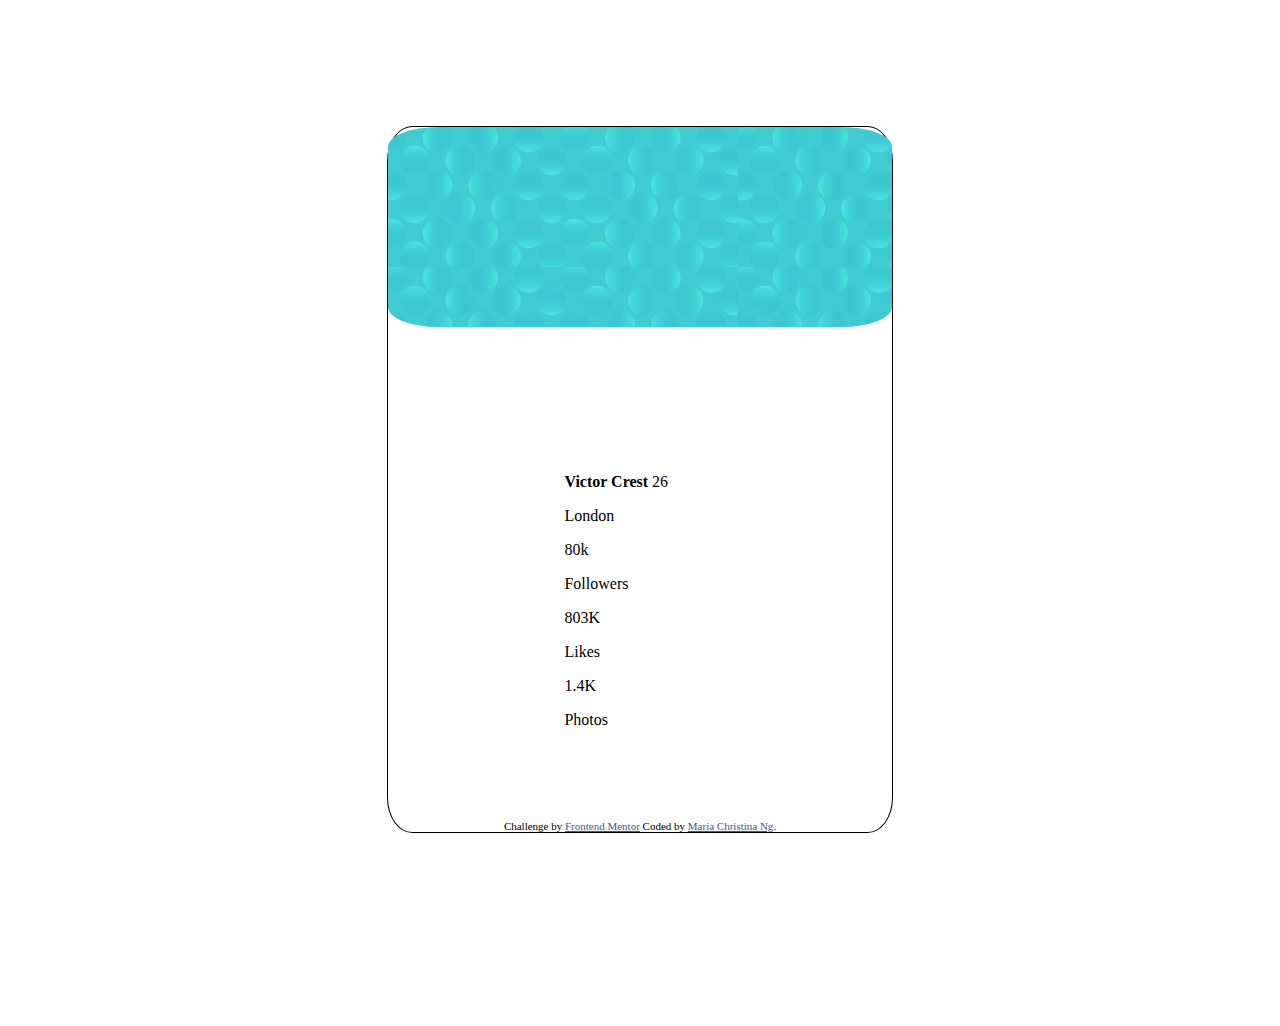
<file: Practices/profile-card-component-main/index.html>
<!DOCTYPE html>
<html lang="en">
<head>
  <meta charset="UTF-8">
  <meta name="viewport" content="width=device-width, initial-scale=1.0"> <!-- displays site properly based on user's device -->

  <link rel="icon" type="image/png" sizes="32x32" href="./images/favicon-32x32.png">
  <link rel="stylesheet" href="profile-style.css">
  
  <title>Frontend Mentor | Profile card component</title>

</head>
<body>
<div class="container">
   <div class="top-bg"></div>
      <div class="bottom-bg"></div>  
         <div class="card-bg"></div>
            <div class="profile-pic"></div>
      <div class="info">
         <div class="name">
		    <p><b>Victor Crest</b> 26</p> 
	     </div>
		    <div class="place">
               <p>London</p>
			</div>
			   <div class="followers">
                  <p>80k</p>
                  <p>Followers</p>
			   </div>
			<div class="likes">
               <p>803K</p>
               <p>Likes</p>
	        </div>
	     <div class="photos">
            <p>1.4K</p>
            <p>Photos</p>
	     </div>
      </div>
   <div class="attribution">
         Challenge by <a href="https://www.frontendmentor.io?ref=challenge" 
	     target="_blank">Frontend Mentor</a>
         Coded by <a href="#">Maria Christina Ng</a>.
   </div>
</div>
</body>
</html>
</file>
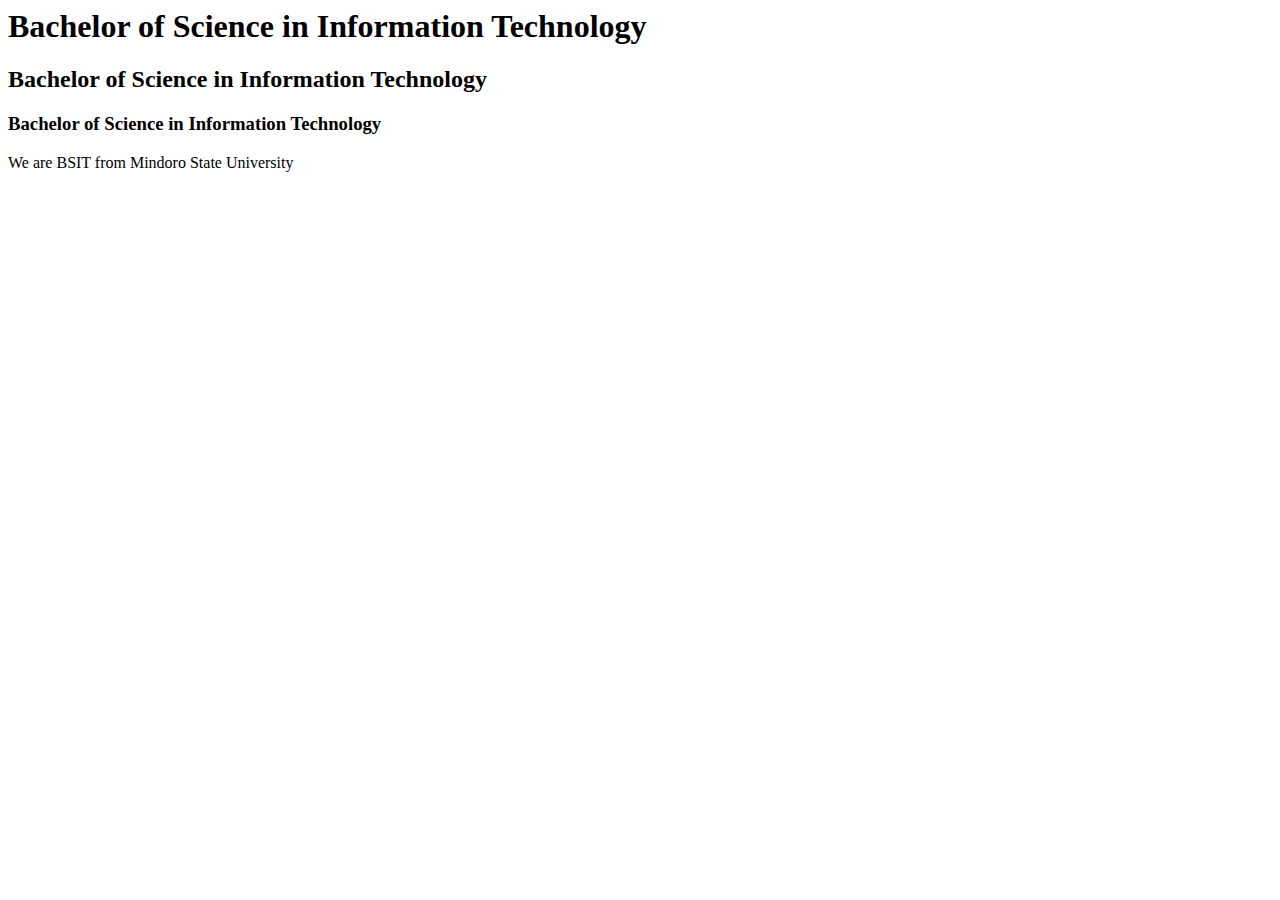
<file: Practices/new 1.html>
<html>
<title> My First Web Page </title>
<body>
<h1>Bachelor of Science in Information Technology</h1>
<h2>Bachelor of Science in Information Technology</h2>
<h3>Bachelor of Science in Information Technology</h3>
<p> We are BSIT from Mindoro State University </p>
</body>
</html>
</file>
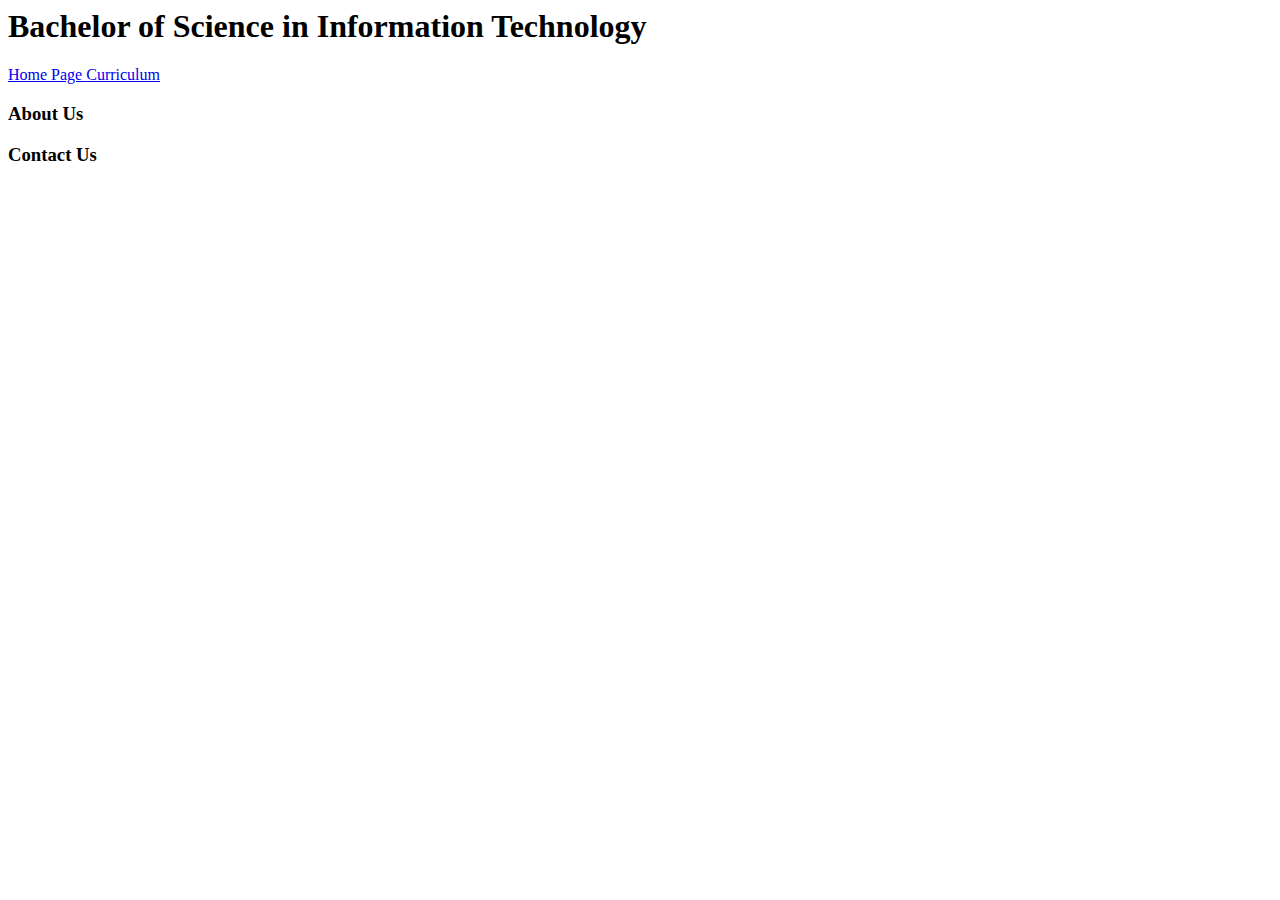
<file: Practices/new 2.html>
<html>
<head>
<title> My First Web Page </title>
</head>
<body>
<div id="header">
<h1>Bachelor of Science in Information Technology</h1>
</div>
<div id="nav">
<a href="home.html"<h3> Home Page </h3>
<a href="BSIT Curriculum.pdf"<h3> Curriculum </h3></a>
<h3> About Us </h3>
<h3> Contact Us </h3>
<div>
<div id="left>

</div>
</body>
</html>
</file>
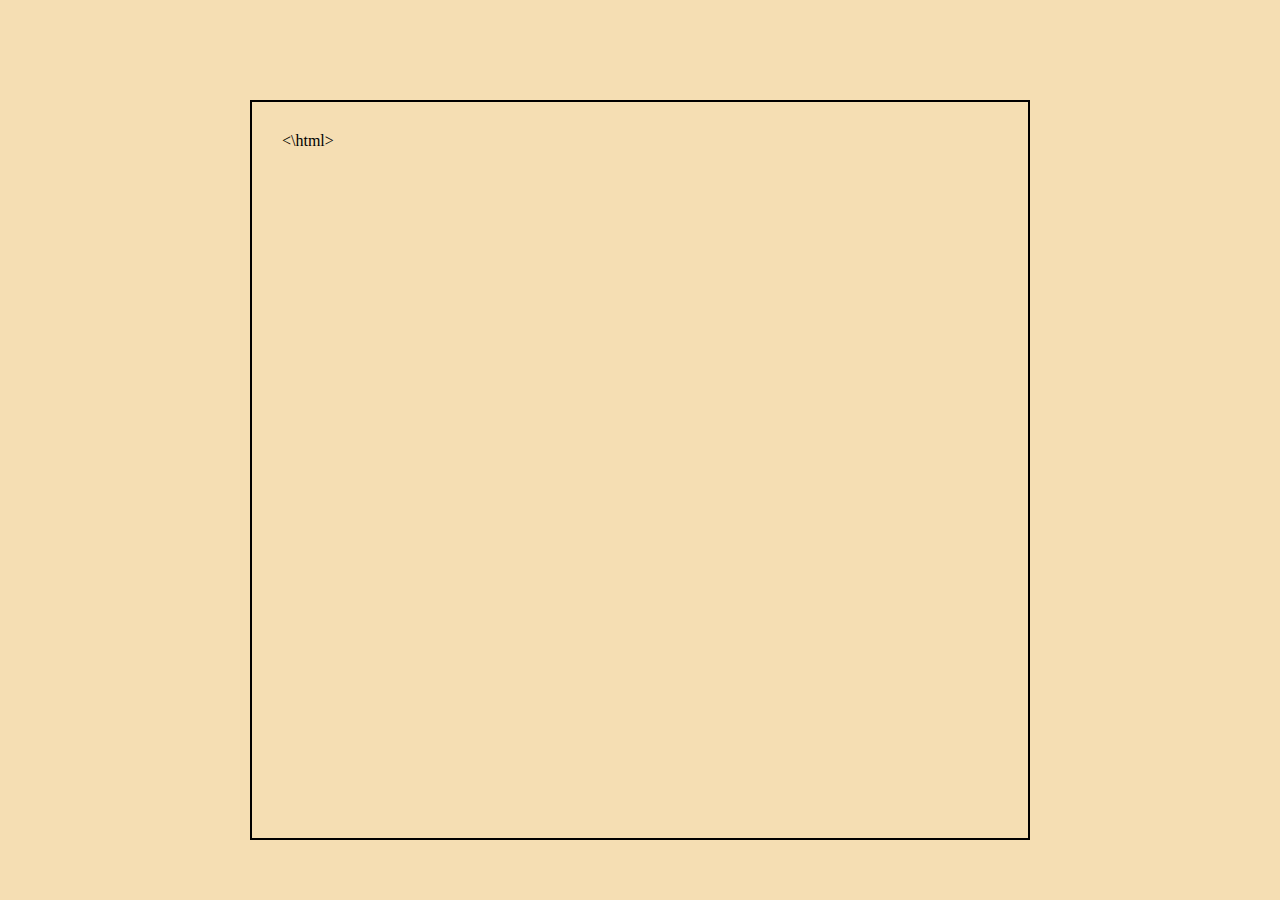
<file: Practices/styles.html>
<html>
<style>
body{
  border: 2px solid black;
  padding: 30px;
  background-color: #F5DEB3;
  margin-top: 100px;
  margin-bottom: 60px;
  margin-right: 250px;
  margin-left: 250px;}
h1 {
  font-size: 30px; align=center;}
p {
  align=right;
  img src="C:\Users\Christina\Downloads\Me.jpg" width="50" height="50"}

</style>
<\html>
</file>
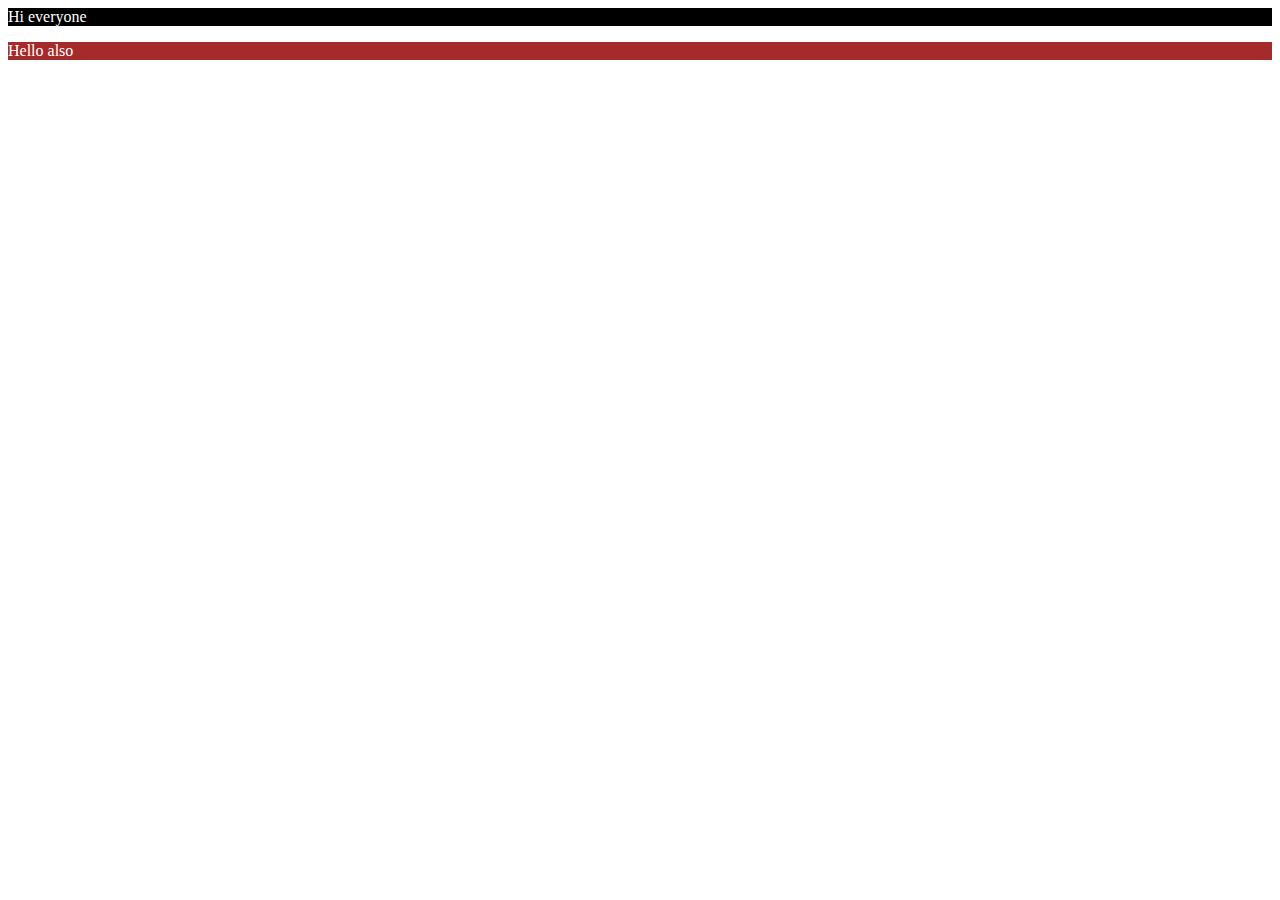
<file: Practices/try.html>
<html>

<head>
    <title> </title>
    <style>
        .me {
            background-color: black;
            border-style: 1px solid white;
            color: white;
        }
        
        .you {
            border-style: 1px solid black;
            background-color: brown;
            color: white;
        }
    </style>
</head>

<body>
    <div class="me">
        <p>Hi everyone</p>
    </div>
    <div class="you">
        <p>Hello also</p>
    </div>

    <body>

</html>
</file>
<file: Practices/profile-card-component-main/profile-style.css>
body, html {
   height: 100%;
}

.attribution {
   font-size: 11px; 
   text-align: center; 
}
.attribution a { 
   color: hsl(228, 45%, 44%); 
}
.container {
   border: 1px solid black;
   border-radius: 5%;
   margin-top: 10%;
   margin-left: 30%;
   margin-right: 30%;
   margin-bottom: 10%;
}
.card-bg {
   background: url("images/bg-pattern-card.svg");
   height: 200px;
   border-radius: 10%;
}
.profile-pic {
   background-image: url("images/image-victor.jpg");
   height: 100px;
   background-color: black;
   display: inline-block;
}
.profile-pic img {
   border-radius: 50%;
   margin-left: 46%;
   position: absolute;
   top: 286px;
   right: 620px;
}
.info {
   margin-left: 30%;
   margin-right: 30%;
   margin-bottom: 10%;
   padding: 5%;
   background-color: white;
   
}
</file>
